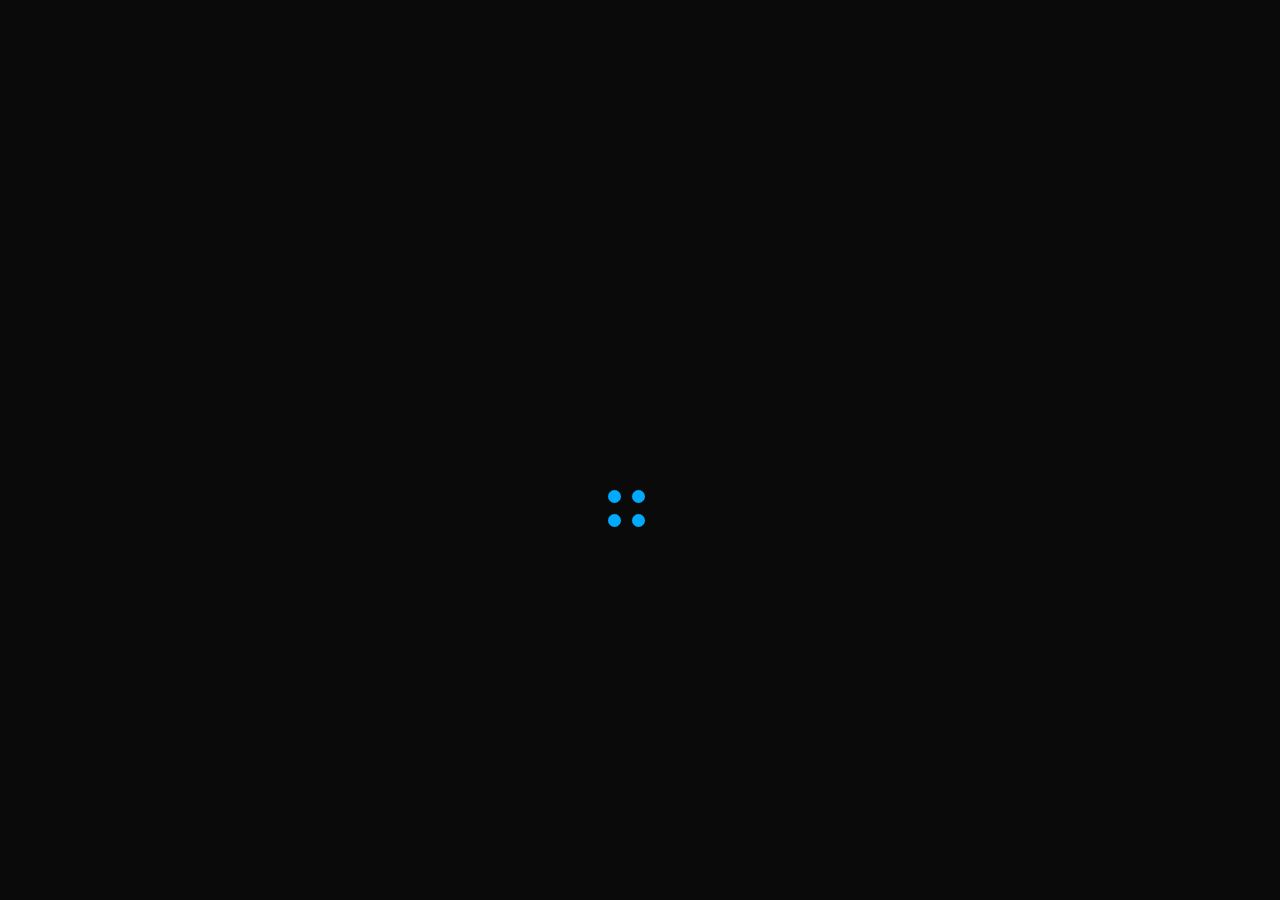
<file: index.html>
<!DOCTYPE html>
<html lang="es">
<head>
    <meta charset="UTF-8">
    <meta name="viewport" content="width=device-width, initial-scale=1.0">
    <title>Sistemas Oss - Derechos Reservados</title>
    <link rel="stylesheet" href="animacion.css">
</head>
<body>

    <div class="animacion-container">
        <div class="logo">Sistemas<span>Oss</span></div>
        <p class="slogan">Sistemas - Modernos</p>
        
        <div class="loader">
            <div></div><div></div><div></div><div></div>
        </div>
    </div>

    <script src="animacion.js"></script>
</body>
</html>
</file>
<file: animacion.css>
/* Estilo general */
body {
    margin: 0;
    background: #0a0a0a;
    color: white;
    font-family: Arial, sans-serif;
    overflow: hidden;
}

/* Contenedor centrado */
.animacion-container {
    width: 100%;
    height: 100vh;
    display: flex;
    flex-direction: column;
    justify-content: center;
    align-items: center;
    opacity: 1; /* necesario para fade out */
    transition: opacity 0.8s ease; /* fade out */
}


/******** LOGO ********/
.logo {
    font-size: 3.5rem;
    font-weight: bold;
    color: #00aaff;
    opacity: 0;
    animation: aparecer 1.5s forwards ease-in-out;
}

.logo span {
    color: #ffffff;
}

/******** SLOGAN ********/
.slogan {
    margin-top: 8px;
    font-size: 1.2rem;
    opacity: 0;
    animation: aparecer 2.5s forwards ease-in-out;
}

@keyframes aparecer {
    from { opacity: 0; transform: scale(0.6); }
    to { opacity: 1; transform: scale(1); }
}

/******** Loader estilo Windows ********/
.loader {
    display: inline-block;
    position: relative;
    width: 80px;
    height: 80px;
    margin-top: 30px;
    animation: mostrar 3s ease forwards;
}

.loader div {
    position: absolute;
    width: 13px;
    height: 13px;
    background: #00aaff;
    border-radius: 50%;
    animation: loaderAnim 1.2s linear infinite;
}

.loader div:nth-child(1) { top: 8px; left: 8px; }
.loader div:nth-child(2) { top: 8px; left: 32px; animation-delay: 0.1s; }
.loader div:nth-child(3) { top: 32px; left: 8px; animation-delay: 0.2s; }
.loader div:nth-child(4) { top: 32px; left: 32px; animation-delay: 0.3s; }

@keyframes loaderAnim {
    0% { transform: scale(1); opacity: 1; }
    50% { transform: scale(1.8); opacity: 0.4; }
    100% { transform: scale(1); opacity: 1; }
}

@keyframes mostrar {
    from { opacity: 0; }
    to { opacity: 1; }
}
</file>
